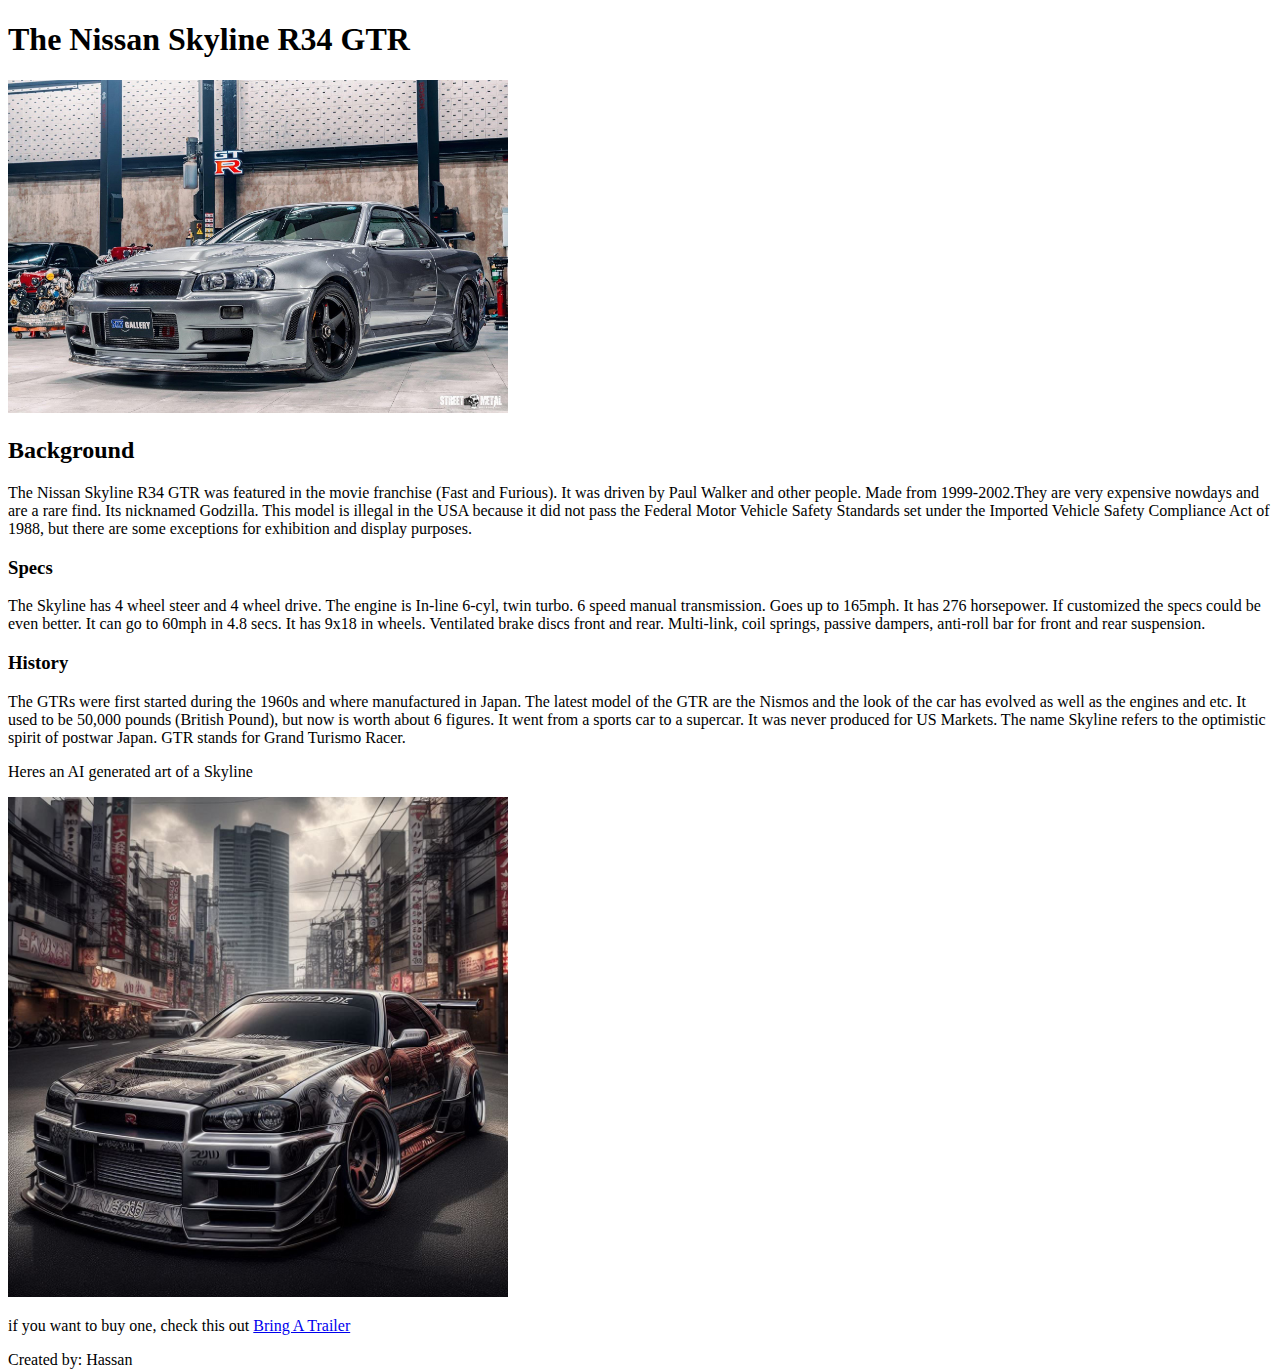
<file: WLAB1Hassan/index.html>
<!DOCTYPE html>
<html>

<head>
  <meta charset="utf-8">
  <meta name="viewport" content="width=device-width">
  <title>replit</title>
  <link href="style.css" rel="stylesheet" type="text/css" />
</head>

<body>
  <h1>The Nissan Skyline R34 GTR</h1>


<img src="color.jpg" width="500">
  
  <h2>Background</h2>
  <p>The Nissan Skyline R34 GTR was featured in the movie franchise (Fast and Furious). It was driven by Paul Walker and other people. Made from 1999-2002.They are very expensive nowdays and are a rare find. Its nicknamed Godzilla. This model is illegal in the USA because it did not pass the Federal Motor Vehicle Safety Standards set under the Imported Vehicle Safety Compliance Act of 1988, but there are some exceptions for exhibition and display purposes. </p>

  <h3>Specs</h3>
  <p>The Skyline has 4 wheel steer and 4 wheel drive. The engine is In-line 6-cyl, twin turbo. 6 speed manual transmission. Goes up to 165mph. It has 276 horsepower. If customized the specs could be even better. It can go to 60mph in 4.8 secs. It has 9x18 in wheels. Ventilated brake discs front and rear. Multi-link, coil springs, passive dampers, anti-roll bar for front and rear suspension.  </p>

  <h3>History </h3>
  <p>The GTRs were first started during the 1960s and where manufactured in Japan. The latest model of the GTR are the Nismos and the look of the car has evolved as well as the engines and etc. It used to be 50,000 pounds (British Pound), but now is worth about 6 figures. It went from a sports car to a supercar. It was never produced for US Markets. The name Skyline refers to the optimistic spirit of postwar Japan. GTR stands for Grand Turismo Racer.    </p>


  <p> Heres an AI generated art of a Skyline </p>

 <img src="21bd7b9a-9df7-4170-b3f6-78ff55c4aa56.jfif" width="500">
  <sc></sc></p><sript src="script.js"></script>

  
<p> if you want to buy one, check this out
  <a href="https://bringatrailer.com/nissan/r34-skyline/" target="_blank">Bring A Trailer </a></p>
    <!-- footer -->
  
    <p style="text-align;"> Created by: Hassan</p>
</body>

</html>
</file>
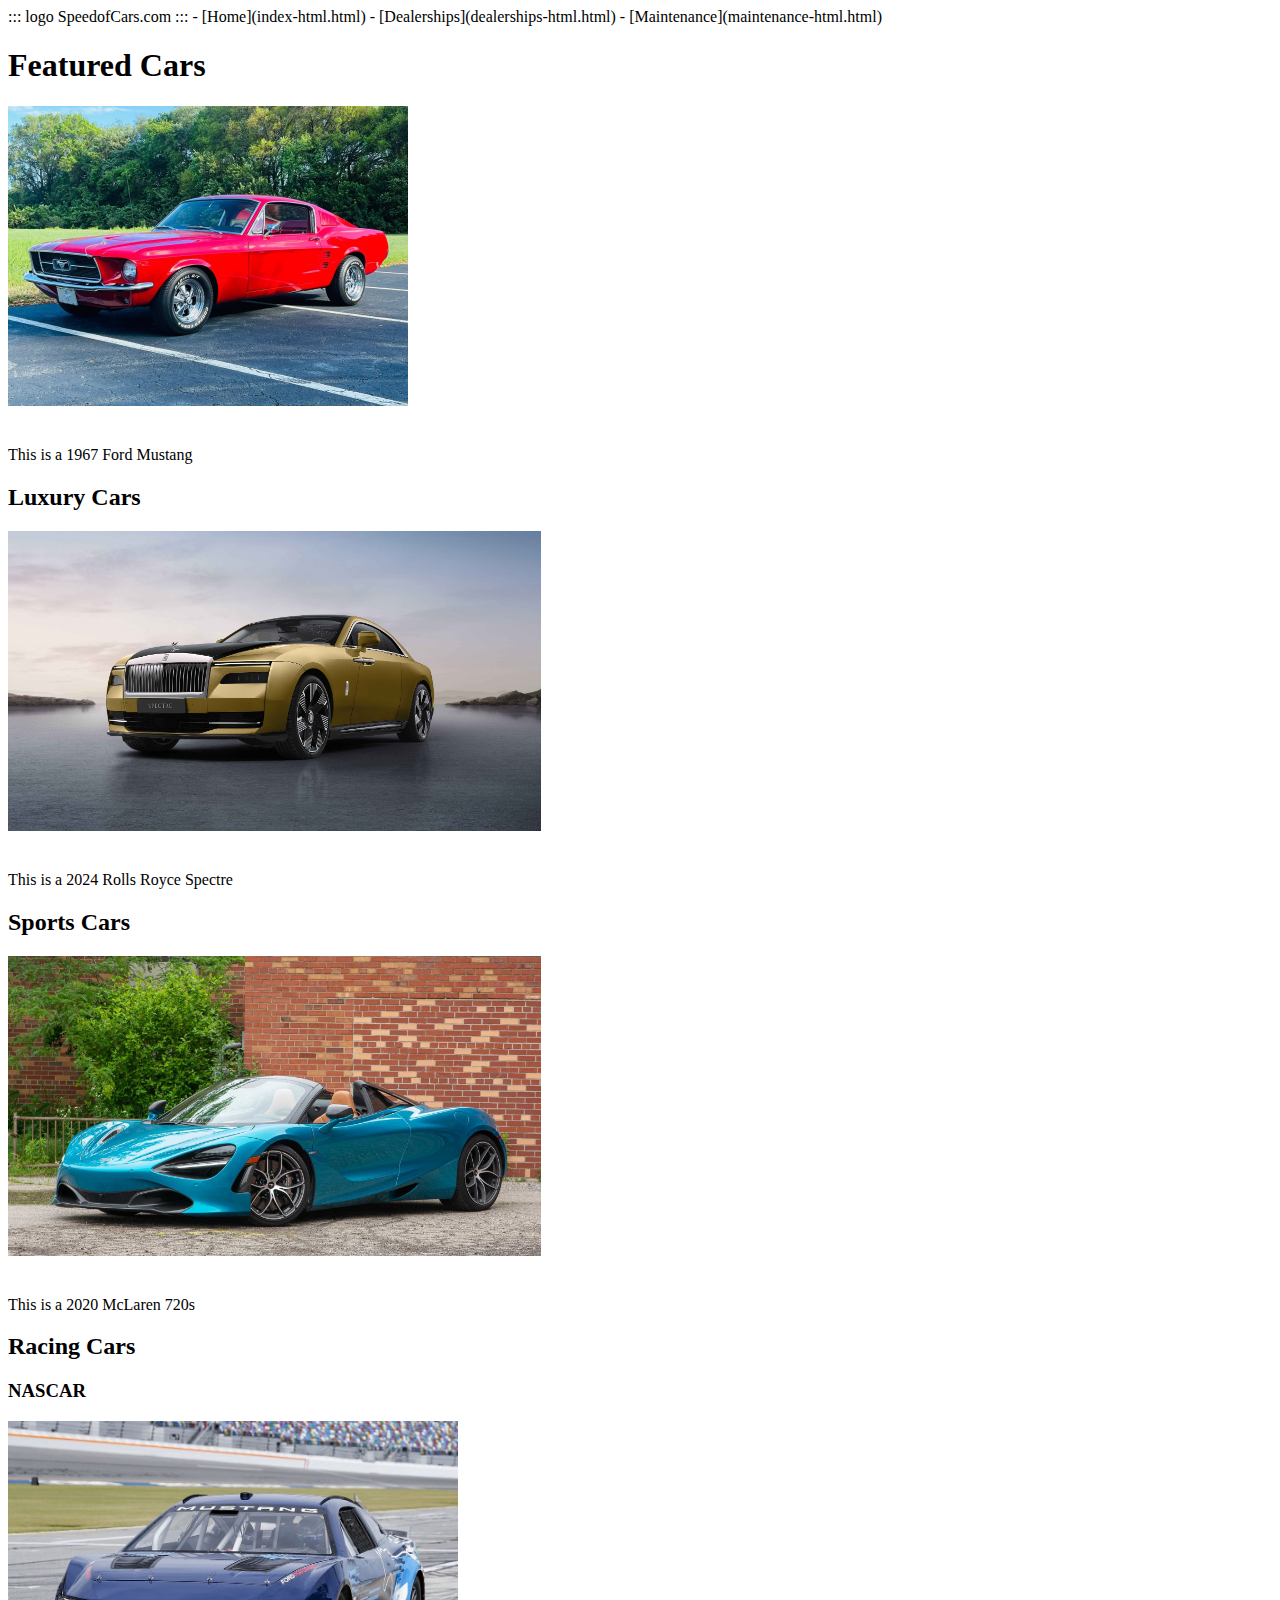
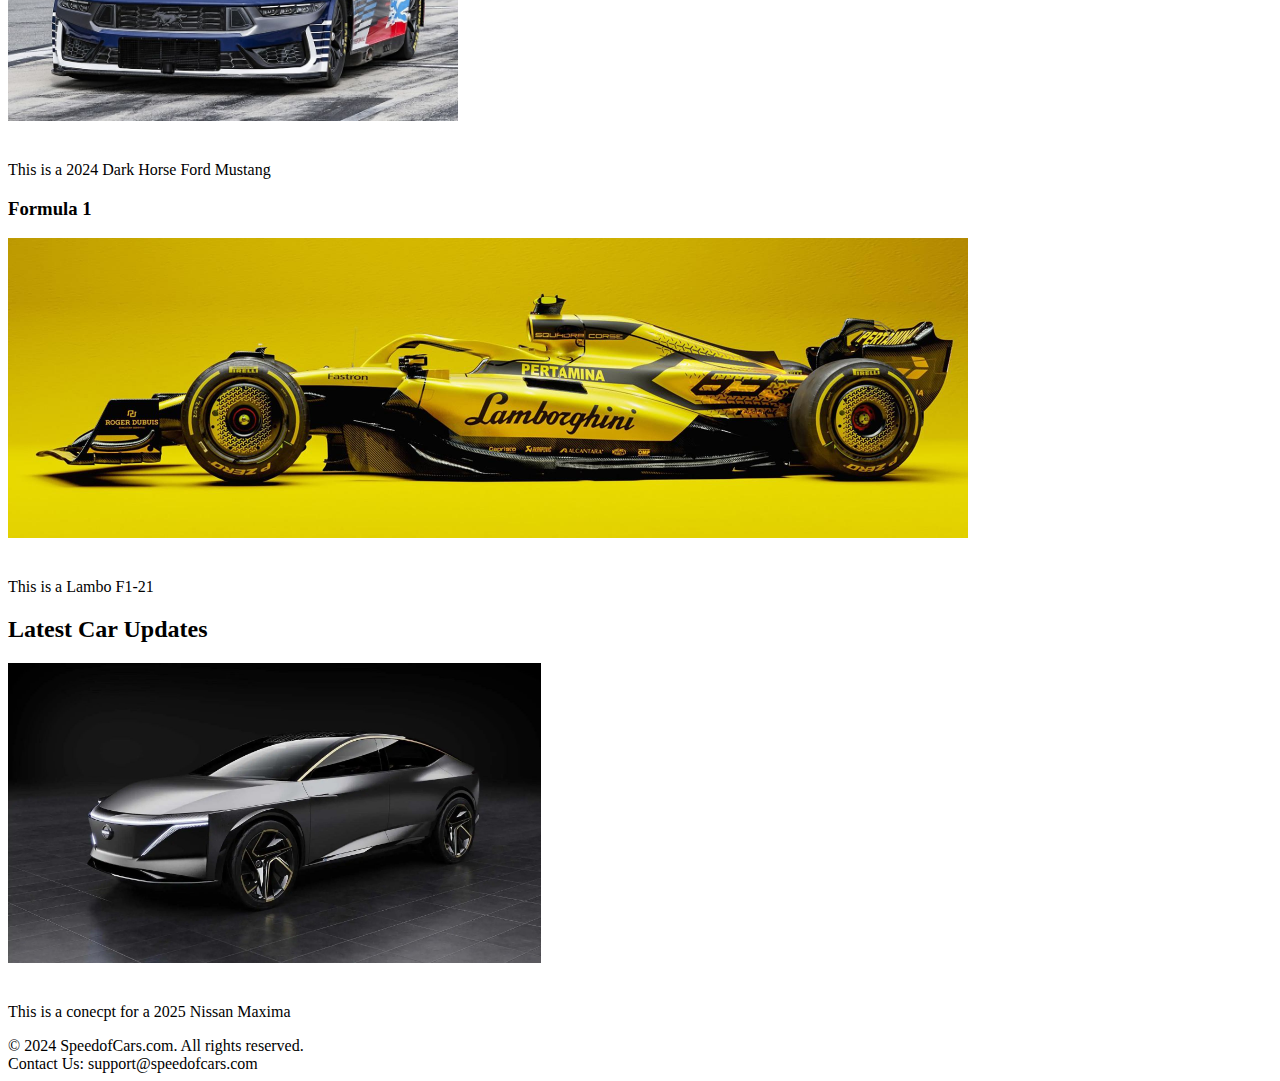
<file: Images/index-html.html>
<!DOCTYPE html>
<html lang="en">
<head>
    <meta charset="UTF-8">
    <title>SpeedofCars.com - Home</title>
    <style>
        .section-image {
            max-width: 100%;
            height: 300px;
            object-fit: cover;
            margin-bottom: 20px;
        }
    </style>
</head>
<body>
    <div>
        ::: logo
        SpeedofCars.com
        :::

        -   [Home](index-html.html)
        -   [Dealerships](dealerships-html.html)
        -   [Maintenance](maintenance-html.html)
    </div>

    <main role="main">
        <div id="featured-cars" class="section">
            <h1>Featured Cars</h1>
            <img src="1661536596_php63090954aa18a.jpg.full.jpg" alt="Featured Cars" class="section-image">
			<p> This is a 1967 Ford Mustang </p>

            <div class="car-categories">
                <div class="category">
                    <h2>Luxury Cars</h2>
                    <img src="2-spectre-unveiled-the-first-fully-electric-rolls-royce-front-3-4-1666037303.jpg" alt="Luxury Cars" class="section-image">
                </div>
				<p> This is a 2024 Rolls Royce Spectre </p>

                <div class="category">
                    <h2>Sports Cars</h2>
                    <img src="2019-mclaren-720s-spider.jpg" alt="Sports Cars" class="section-image">
                </div>
				<p> This is a 2020 McLaren 720s

                <div class="category">
                    <h2>Racing Cars</h2>
                    <div class="racing-subcategories">
                        <h3>NASCAR</h3>
                        <img src="2024-ford-mustang-dark-horse-1.jpg" alt="NASCAR Racing" class="section-image">
						<p> This is a 2024 Dark Horse Ford Mustang </p>
                        
                        <h3>Formula 1</h3>
                        <img src="608111_4.jpg" alt="Formula 1 Racing" class="section-image">
						<p> This is a Lambo F1-21 </p>
                    </div>
                </div>
            </div>
        </div>

        <div id="new-car-updates" class="section">
            <h2>Latest Car Updates</h2>
            <img src="2025-Nissan-Maxima-EV.jpg" alt="Car Updates" class="section-image">
			<p> This is a conecpt for a 2025 Nissan Maxima</p>
        </div>
    </main>

    <footer>
        © 2024 SpeedofCars.com. All rights reserved.

        <div class="contact-info">
            Contact Us: support@speedofcars.com
        </div>
    </footer>
</body>
</html>
</file>
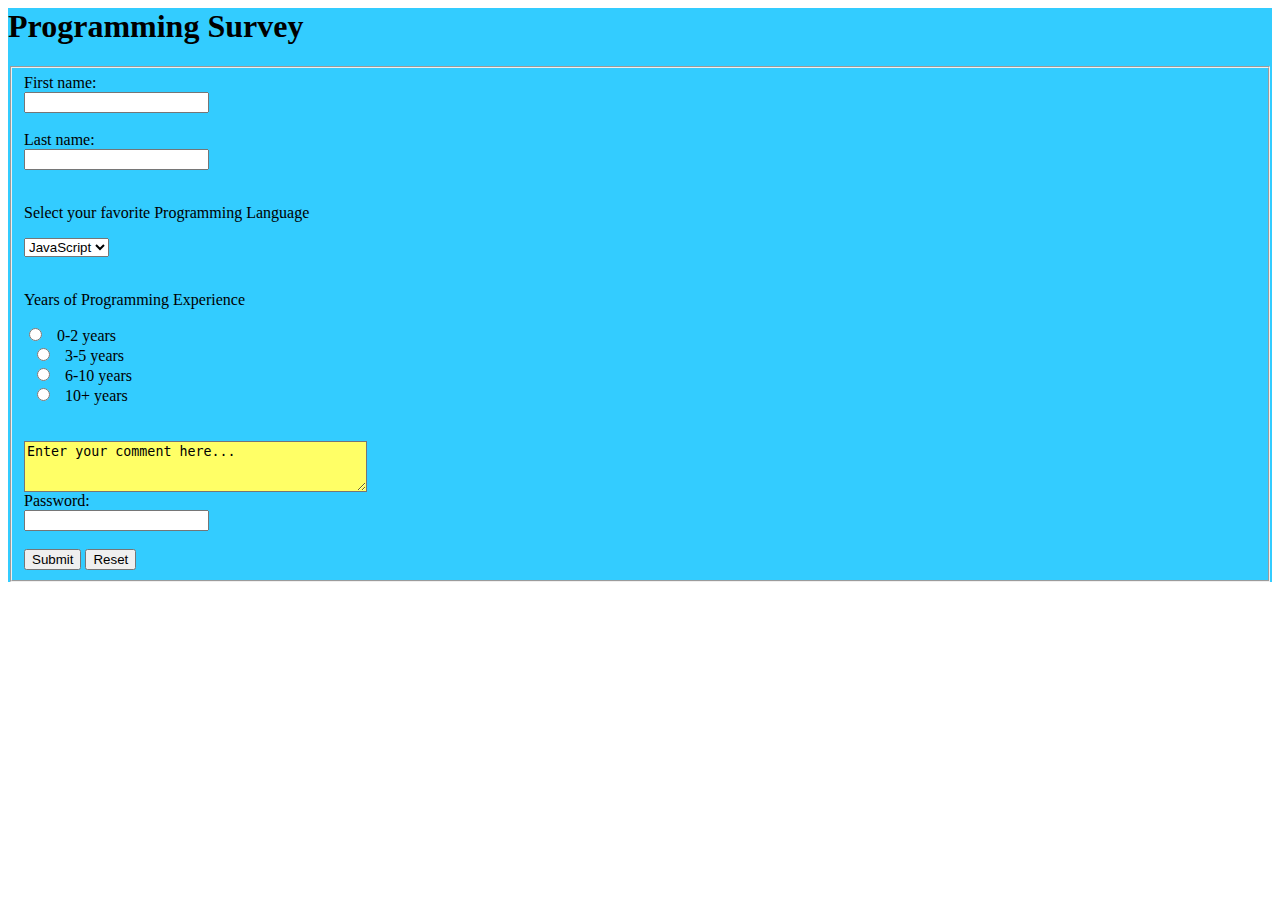
<file: WHW2_Hassan/form.html>
<html>
<head>
<style>
form { background-color: #33ccff;}
textarea { background-color: #ffff66;} 

	</style>
</head>

<form>
<!-- fieldset lets you put a box around one section -->
<h1>Programming Survey</h1>
<fieldset>
 <legend="Your name"</legend>
	First name: <br><input type="text"><br><br>
	 Last name: <br><input type="text"><br><br>
	 
<p>Select your favorite Programming Language</p>
	 <select>
	 <option>JavaScript</option>
	 <option>Python</option>
	 <option>HTML</option>
	 </select><br><br>
	 
	<p>Years of Programming Experience</p>
	<form action="/action_page.php">
		
		<input type="radio" id="html" name="fav_language" value="0-2">
  <label for="0-2 years">0-2 years</label><br>
  <input type="radio" id="css" name="fav_language" value="3-5">
  <label for="3-5 years">3-5 years</label><br>
  <input type="radio" id="css" name="fav_language" value="CSS">
  <label for="6-10 years">6-10 years</label><br>
  <input type="radio" id="javascript" name="fav_language" value="JavaScript">
  <label for="10+ years">10+ years</label><br><br>

  
  

	
	 <br>
	 <textarea name="comments" cols="40" rows="3">Enter your comment here...</textarea>
	 </br>
	 Password:<br>
	 <input type="password"> <name="password">
	 <br><br>
	 <input type="submit">
	 <input type="reset">
	 </br>
	 
	 </form>
	 
	 </html>
</file>
<file: WLAB1Hassan/style.css>
html {
  height: 100%;
  width: 100%;
}
</file>
